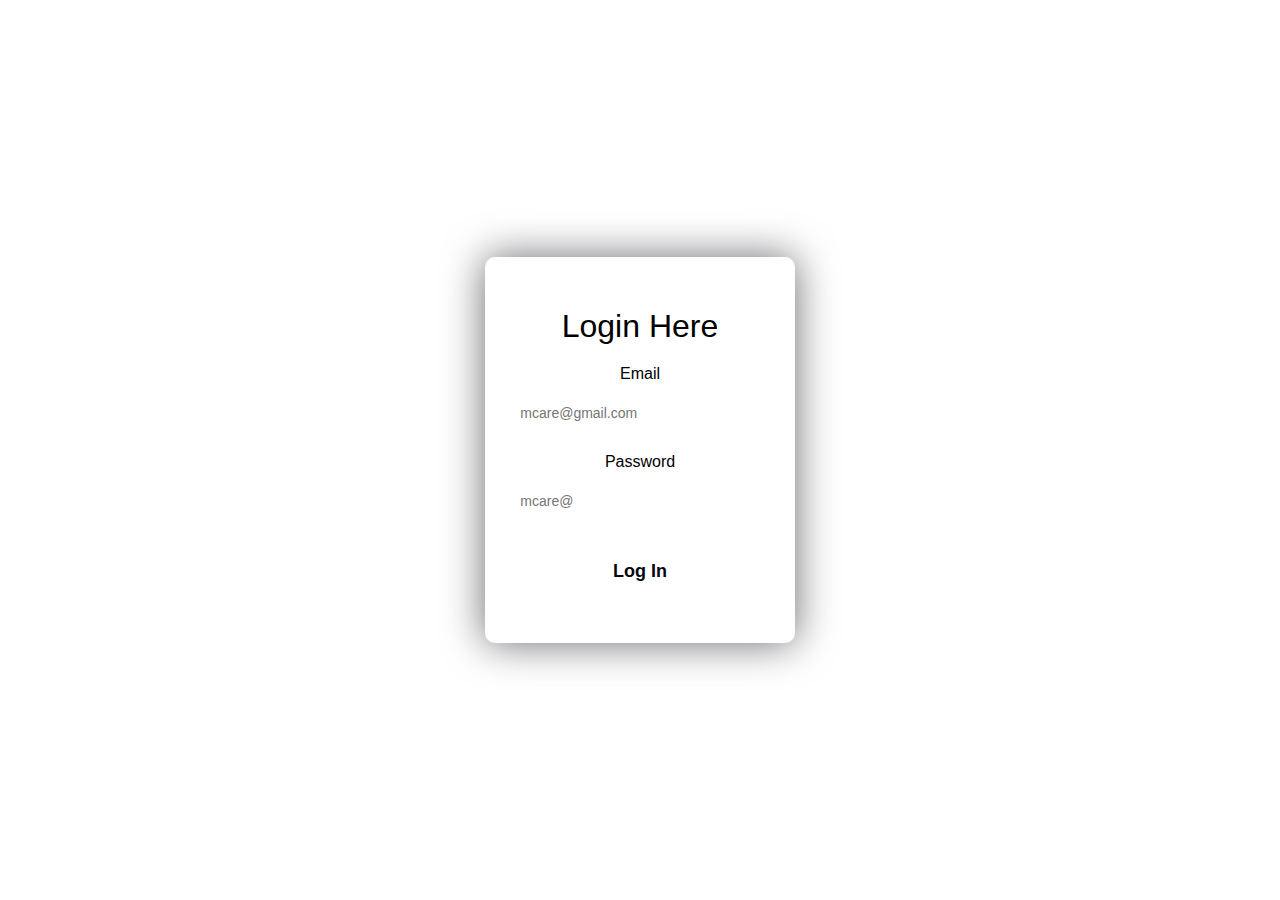
<file: login.html>
<!DOCTYPE html>
<html lang="en">
  <head>
    <meta charset="UTF-8" />
    <meta name="viewport" content="width=device-width, initial-scale=1.0" />
    <title>Login Page</title>
    <style>
      body {
        font-family: Arial, sans-serif;
        background-image: url("https://img.freepik.com/free-photo/glad-attractive-curly-female-model-holds-thin-sanitary-pad_273609-30558.jpg?w=740&t=st=1694260046~exp=1694260646~hmac=8186b67542a1b2201903493cbae5bcc3db76320b9892931056c385afd36ccdcf");
        background-size: cover;
        background-attachment: fixed;
        background-repeat: no-repeat;
        margin: 0;
        padding: 0;
        display: flex;
        justify-content: center;
        align-items: center;
        min-height: 100vh;
      }
        @media (max-width: 768px) {
      body {
      background-size: contain;
    }
  }

      .login-container {
        background-color: rgba(255, 255, 255, 0.13);
        border-radius: 10px;
        box-shadow: 0 0 40px rgba(8, 7, 16, 0.6);
        padding: 30px;
        text-align: center;
      }

      h1 {
        font-size: 32px;
        font-weight: 500;
        margin-bottom: 20px;
      }

      label {
        font-size: 16px;
        font-weight: 500;
        display: block;
        margin-top: 15px;
      }

      input {
        width: 100%;
        height: 40px;
        margin-top: 5px;
        border: none;
        border-radius: 3px;
        padding: 5px;
        font-size: 14px;
        background-color: rgba(255, 255, 255, 0.759);
      }

      button {
        width: 100%;
        background-color: #ffffff75;
        color: #080710;
        padding: 15px 0;
        font-size: 18px;
        font-weight: 600;
        border: none;
        border-radius: 5px;
        cursor: pointer;
        margin-top: 20px;
      }

      #error {
        color: red;
        font-weight: bold;
        margin-top: 10px;
      }
    </style>
  </head>
  <body>
    <div class="login-container">
      <h1>Login Here</h1>

      <label for="email_input">Email</label>
      <input type="text" placeholder="mcare@gmail.com" id="email_input" />

      <label for="password_input">Password</label>
      <input type="password" placeholder="mcare@" id="password_input" />

      <button id="login">Log In</button>
      <p id="error"></p>
    </div>

    <script>
      document.getElementById("login").addEventListener("click", function () {
        var email = document.getElementById("email_input").value.trim();
        var password = document.getElementById("password_input").value.trim();
        // Replace with your specific email and password
        var validEmail = "mcare@gmail.com";
        var validPassword = "mcare@";

        if (email === validEmail && password === validPassword) {
          // Redirect to the new page if email and password match
          window.location.href = "new-page.html";
        } else {
          document.getElementById("error").textContent =
            "Wrong Email or Password, please try again!!!";
        }
      });
    </script>
  </body>
</html>
</file>
